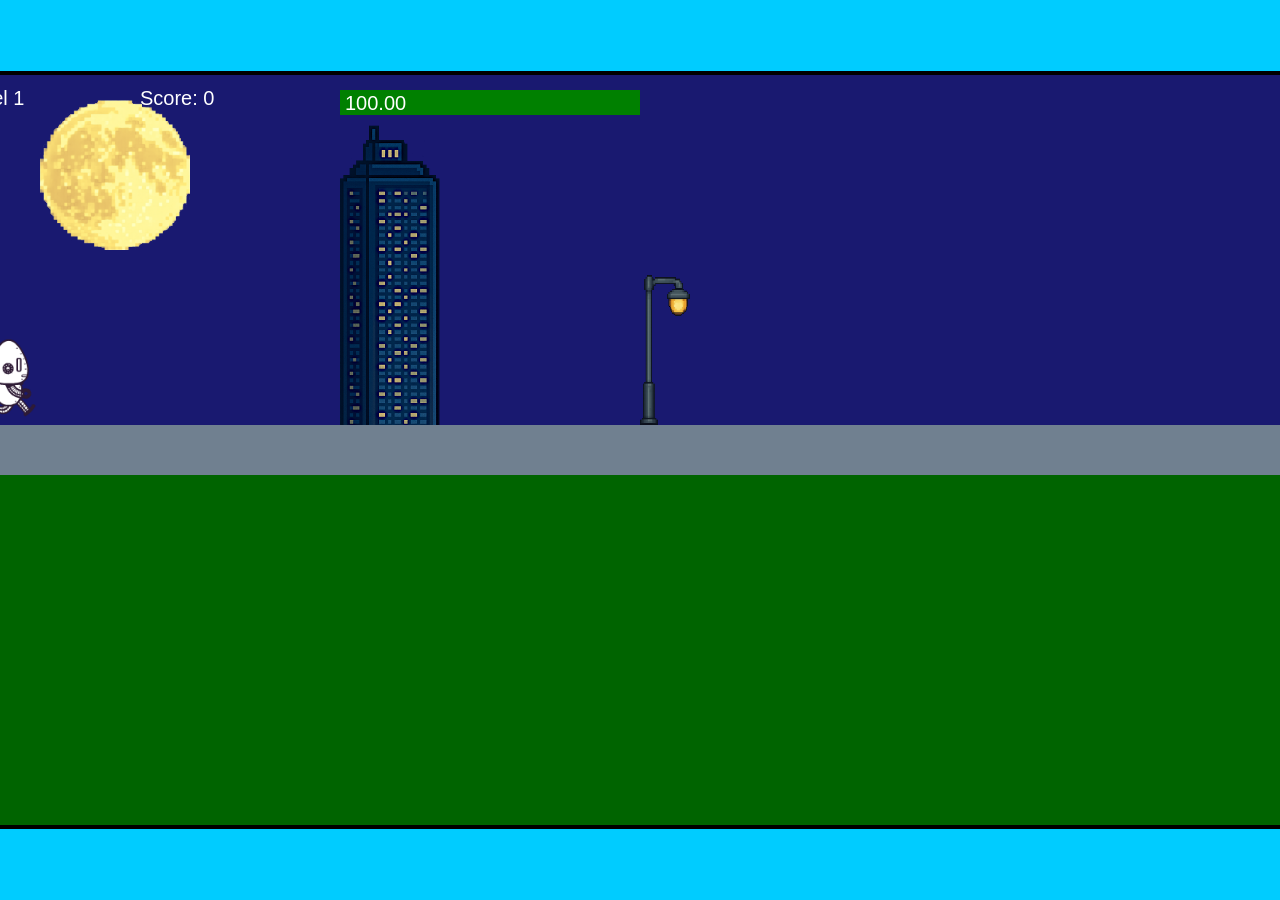
<file: fsd-projects/runtime/index.html>
<!DOCTYPE html>
<html lang="en">
  <head>
    <meta charset="UTF-8" />
    <meta name="viewport" content="width=device-width, initial-scale=1.0" />
    <title>Runtime Neo</title>
    <link rel="stylesheet" href="runtime.css" />
    <script src="https://code.jquery.com/jquery-3.1.0.js"></script>
    <script src="setup.js"></script>
    <script src="levels.js"></script>
    <script src="scenery.js"></script>
    <script src="student.js"></script>
    <script src="main.js"></script>
  </head>
  <body id="body">
    <canvas id="gameCanvas" width="1400" height="750"></canvas>
    <img id="player" src="images/halle.png" />
    <img id="projectile" src="images/projectile.png" />
    <img id="basicPlatform" src="images/interactable/basicPlatform.png" />
    <img id="spikes" src="images/interactable/spikes.png" />
    <img id="bug" src="images/interactable/bug.png" />
    <img id="healthUp" src="images/interactable/healthUp.png" />
    <img id="flag" src="images/interactable/flag.png" />
    <img id="moon" src="images/backgrounds/moon.png" />
    <img id="building" src="images/backgrounds/building.png" />
    <img id="lamp" src="images/backgrounds/lamp.png" />
  </body>
</html>
</file>
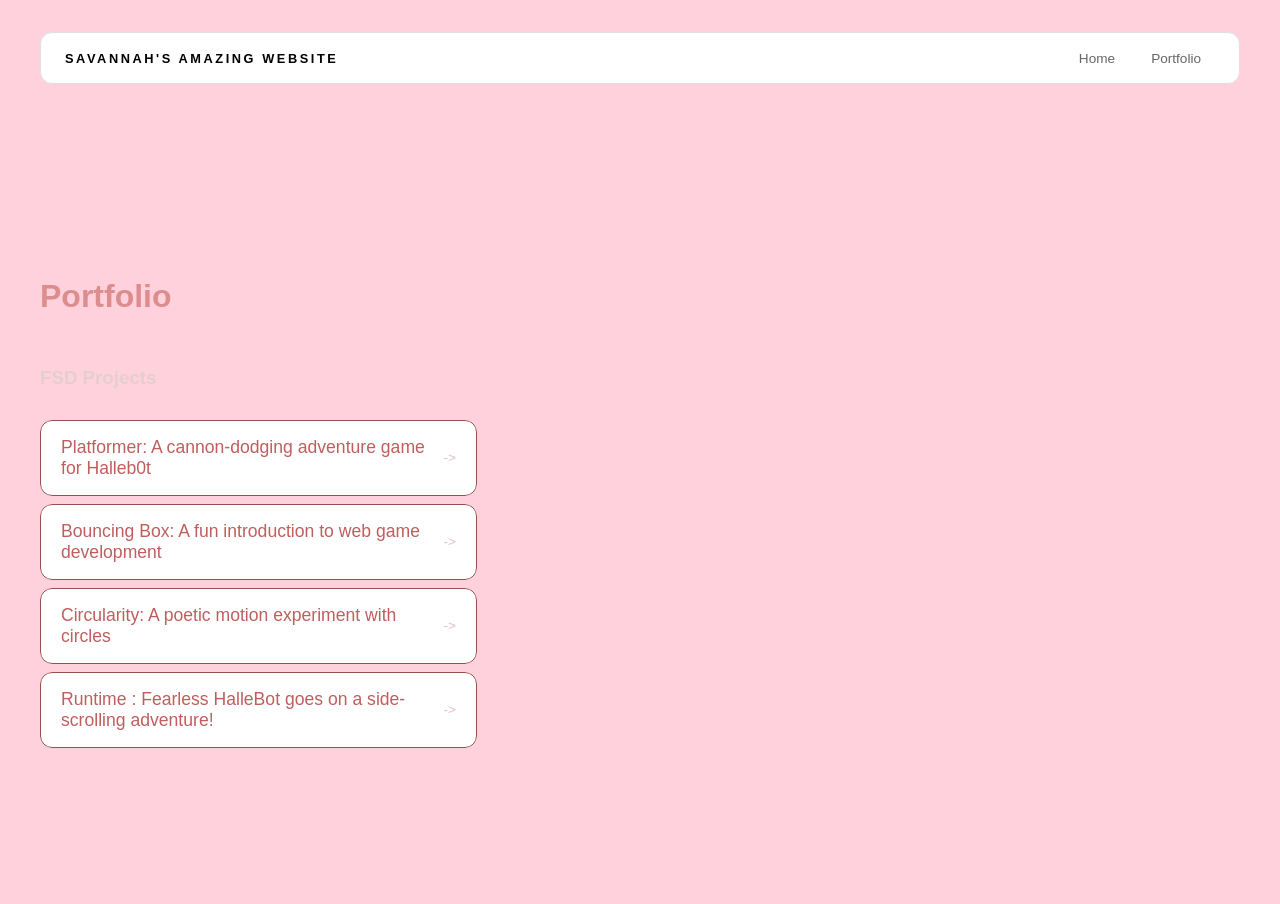
<file: portfolio.html>
<!DOCTYPE html>
<html>

<head>
  <title>Savannahhh's Portfolio</title>
  <link rel="stylesheet" href="style.css" />
</head>

<body>
  <!-- All content goes here -->
  <div id="all-contents">
    <nav>
      <h1> Savannah's Amazing Website</h1>
      <ul id="nav-ul">
        <li class="nav-li">
          <a href="index.html">Home</a>
        </li>
        <li class="nav-li">
          <a href="portfolio.html">Portfolio</a>
        </li>
      </ul>
    </nav>

    <main>
      <div class="content">
        <h1>Portfolio</h1>
        <h3>FSD Projects</h3>
        <ul id="portfolio">
          <li>
            <a href="fsd-projects/platformer/">Platformer: A cannon-dodging adventure game for Halleb0t</a>
          </li>
          <li>
            <a href="fsd-projects/bouncing-box/">Bouncing Box: A fun introduction to web game development</a>
          </li>
          <li>
            <a href="fsd-projects/circularity/">Circularity: A poetic motion experiment with circles</a>
          </li>
          <li>
            <a href="projects/runtime/">Runtime : Fearless HalleBot goes on a side-scrolling adventure!</a>
          </li>
        </ul>

        <!-- ASD Projects will go here -->
      </div>
    </main>
  </div>
</body>

</html>
</file>
<file: fsd-projects/runtime/runtime.css>
/* runtime.css */
/* Styles for Runtime Neo auto-runner game */

img {
  display: none;
}

#gameCanvas {
  position: absolute;
  border: 4px solid #000;
  top: 50%;
  left: 50%;
  transform: translate(-50%, -50%);
}

body {
  margin: 0;
  background-color: #00ccff;
  font-family: Arial, sans-serif;
  text-align: center;
  overflow: hidden;
}
</file>
<file: style.css>
* {
  box-sizing: border-box;
}

body {
  margin: 0;
  background: #ffd1dc;
  color: #e6cdcdfb;
  font-family: "Helvetica Neue", Arial, sans-serif;
}
#all-contents {
  max-width: 1500px;
  min-height: 100vh;
  margin: 0 auto;
  padding: 32px 40px;
}
main {
  display: grid;
  grid-template-columns: minmax(220px, 1fr) minmax(420px, 1.6fr);
  align-items: center;
  min-height: calc(100vh - 160px);
  gap: clamp(32px, 5vw, 80px);
}
.sidebar {
  width: 100%;
}
.content {
  display: flex;
  flex-direction: column;
  align-items: flex-start;
  gap: 12px;
}
h2 {
  margin: 0;
  font-size: clamp(4rem, 10vw, 7rem);
  line-height: 0.9;
  font-weight: 900;
  letter-spacing: -0.04em;
  text-transform: uppercase;
  color: #dc8d8d;
}

.content > p {
  margin: 0;
  color: #c29595;
  font-size: 0.9rem;
  text-transform: uppercase;
  letter-spacing: 0.15em;
  line-height: 1.4;
}
#interests {
  margin-top: 32px;
  width: 100%;
}

#interests h3 {
  margin: 0 0 12px;
  font-size: 0.75rem;
  font-weight: 700;
  text-transform: uppercase;
  letter-spacing: 0.2em;
  color: #999;
}

#interests ul {
  list-style: none;
  margin: 0;
  padding: 0;
  display: flex;
  flex-wrap: wrap;
  gap: 8px;
}

#interests li {
  color: #c05e5e;
  font-size: 1rem;
  font-weight: 600;
  padding: 10px 20px;
  background: #fff;
  border: 1px solid #9a4f4f;
  border-radius: 100px;
  transition:
    background 0.25s ease,
    color 0.25s ease,
    transform 0.25s ease;
  cursor: default;
}

#interests li:hover {
  background: #8e4343;
  color: #fff;
  border-color: #000;
  transform: translateY(-2px);
}
.sidebar-img {
  width: 100%;
  max-width: 760px;
  aspect-ratio: 3 / 4;
  object-fit: cover;
  display: block;
  border-radius: 16px;

  box-shadow: 0 8px 30px rgb(255,12,12,0.12);
  transition:
    filter 0.4s ease,
    transform 0.4s ease,
    box-shadow 0.4s ease;
}

.sidebar-img:hover {
  transform: translateY(-4px);
  box-shadow: 0 16px 40px rgba(178, 16, 16, 0.883);
}

nav {
  display: flex;
  justify-content: space-between;
  align-items: center;
  margin-bottom: 48px;
  padding: 16px 24px;
  background: #fff;
  border: 1px solid #e0e0e0;
  border-radius: 12px;
}

nav h1 {
  margin: 0;
  font-size: 0.8rem;
  font-weight: 700;
  text-transform: uppercase;
  letter-spacing: 0.2em;
  color: #000;
}

#nav-ul {
  list-style: none;
  display: flex;
  gap: 8px;
  margin: 0;
  padding: 0;
}

.nav-li a {
  color: #666;
  text-decoration: none;
  font-size: 0.85rem;
  font-weight: 500;
  padding: 6px 14px;
  border-radius: 8px;
  transition:
    background 0.25s ease,
    color 0.25s ease;
}

.nav-li a:hover {
  background: #000;
  color: #fff;
}
/* Portfolio styles */
.content h1 {
  color: #dc8d8d;
  
}

#portfolio {
  list-style: none;
  margin: 0;
  padding: 0;
  width: 100%;
  display: flex;
  flex-direction: column;
  gap: 8px;
}

#portfolio li {
  border-radius: 12px;
  overflow: hidden;
}

#portfolio a {
  display: flex;
  justify-content: space-between;
  align-items: center;
  text-decoration: none;
  color: #c05e5e;
  padding: 16px 20px;
  font-size: 1.1rem;
  font-weight: 500;
  background: #fff;
  border: 1px solid #9a4f4f;
  border-radius: 12px;
  transition:
    background 0.25s ease,
    color 0.25s ease,
    transform 0.25s ease;
}

#portfolio a:hover {
  background: #8e4343;
  color: #fff;
  transform: translateX(4px);
}

#portfolio a::after {
  content: "->";
  font-size: 0.85rem;
  opacity: 0.4;
  transition: opacity 0.25s ease;
  white-space: nowrap;
}

#portfolio a:hover::after {
  opacity: 1;
}

/* responsive web design */
@media screen and (min-width: 120px) and (max-width: 1080px) {
  main {
    height: 100ch;
    zoom: 1.5;
    display: grid;
  }

  h1 {
    font-size: 44px;
  }

  h2 {
    font-size: 42px;
  }

  h3 {
    font-size: 36px;
  }

  #all-contents {
    height: 100ch;
    margin: none;
  }

  a {
    font-size: 42px;
  }

  .sidebar {
    margin-right: 0px;
    justify-content: center;
    align-items: center;
  }

  .sidebar-img {
    width: 100%;
  }

  p,
  li {
    font-size: 24px;
  }

  .content {
    align-content: center;
    justify-content: center;
  }
}
</file>
